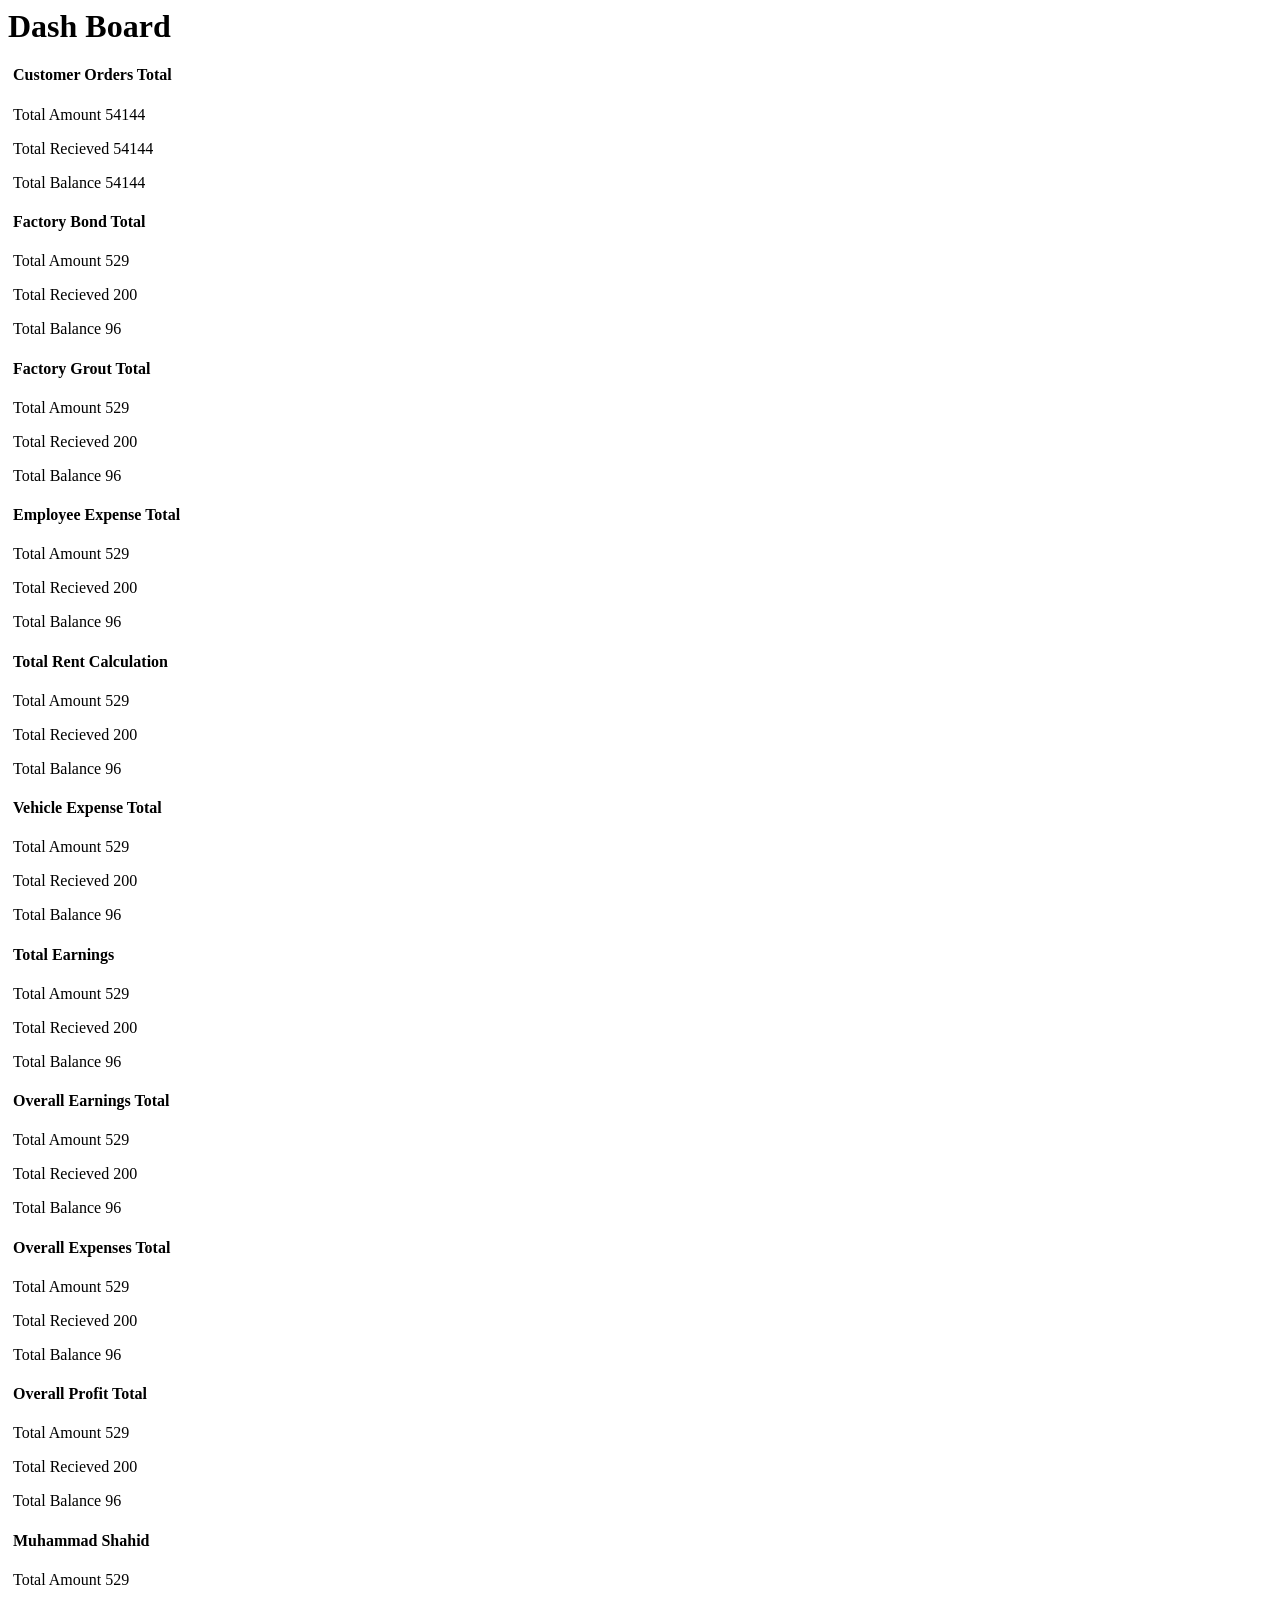
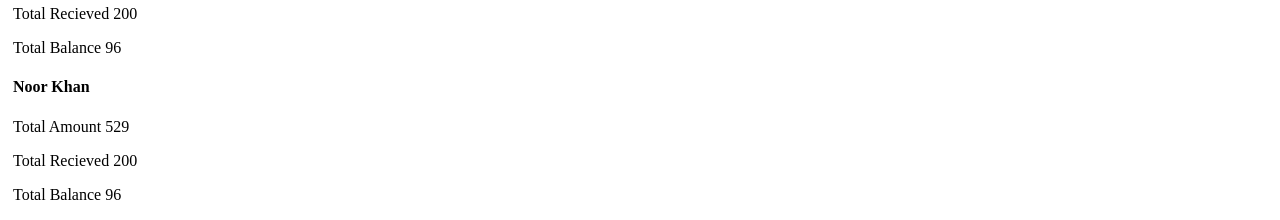
<file: Accounts/Dashboard.html>
<!-- <!DOCTYPE html>
<html lang="en"> -->
<!-- 
<head>
    <meta charset="UTF-8">
    <meta http-equiv="X-UA-Compatible" content="IE=edge">
    <meta name="viewport" content="width=device-width, initial-scale=1.0">
    <title>Dashboard</title>

    <link rel="stylesheet" href="login.css">
    <link rel="stylesheet" href="../css/bootstrap.min.css">
    
    <script src="https://kit.fontawesome.com/e793055494.js" crossorigin="anonymous"></script>
</head> -->
<!-- <link rel="stylesheet" href="../css/bootstrap.min.css"> -->

<!-- <body> -->
    <div class="container d-flex flex-wrap justify-content-center ">
        <h1 class="d-block col-12 text-white bg-dark p-2 rounded shadow">Dash Board</h1>

        <div class="card col col-xs-12">
            <div class="card-body">
                <h4 class="card-title">Customer Orders Total</h4>
                <div class="card-items">
                    <p class="d-block  shadow p-2">Total Amount <span class="float-end badge text-bg-info">54144</span>
                    </p>
                    <p class="d-block shadow p-2">Total Recieved <span class="float-end badge text-bg-info">54144</span>
                    </p>
                    <p class="d-block shadow p-2">Total Balance <span class="float-end badge text-bg-info">54144</span>
                    </p>
                </div>
            </div>
        </div>


    </div>


    <style>
        .card {
            min-width: 300px;
            margin: 5px;
        }
    </style>

    <script>
        var container = document.querySelector(".container");
        // debugger
        function AddCard(card) {
            container.append(card);
            // console.log(card.CreateCard());
            // console.log(container);
        }

        class Card {
            constructor() {
                this.Title = "Title";
                this.Amount = "Amount";
                this.Balance = "Balance";
                this.Recieved = "Recieved";

            }

            CreateCard(_Title = "title", _Amount = "amount", _Balance = "balance", _Recieved = "Recieved") {
                    var CardBorday = `
            <div class="card-body">
                <h4 class="card-title">${_Title}</h4>
                <div class="card-items">
                    <p class="d-block  shadow p-2">Total Amount <span class="float-end badge text-bg-info">${_Amount}</span></p>
                    <p class="d-block shadow p-2">Total Recieved <span class="float-end badge text-bg-info">${_Recieved}</span></p>
                    <p class="d-block shadow p-2">Total Balance <span class="float-end badge text-bg-info">${_Balance}</span></p>
                </div>
            </div>
        `
                var card = document.createElement("div");
                card.classList.add("card");
                card.classList.add("col");
                card.classList.add("col-xs-12");
                card.innerHTML = CardBorday;
                return card;



            }
        }
        var Titles = [];
        Titles.push(" Factory Bond Total");
        Titles.push(" Factory Grout Total");
        Titles.push(" Employee Expense Total");
        Titles.push(" Total Rent Calculation");
        Titles.push(" Vehicle Expense Total");
        Titles.push(" Total Earnings");
        Titles.push("Overall Earnings Total");
        Titles.push("Overall Expenses Total");
        Titles.push("Overall Profit Total");
        Titles.push("Muhammad Shahid");
        Titles.push("Noor Khan");

        Titles.forEach((T) => {
            var newCard = new Card();
            // newCard.CreateCard(T,500,30,20);
            AddCard(newCard.CreateCard(T, 529, 96, 200));
        });
        console.log("hi");
        console.log("hi form dashboard");
    </script>
<!-- </body> -->

<!-- </html> -->
</file>
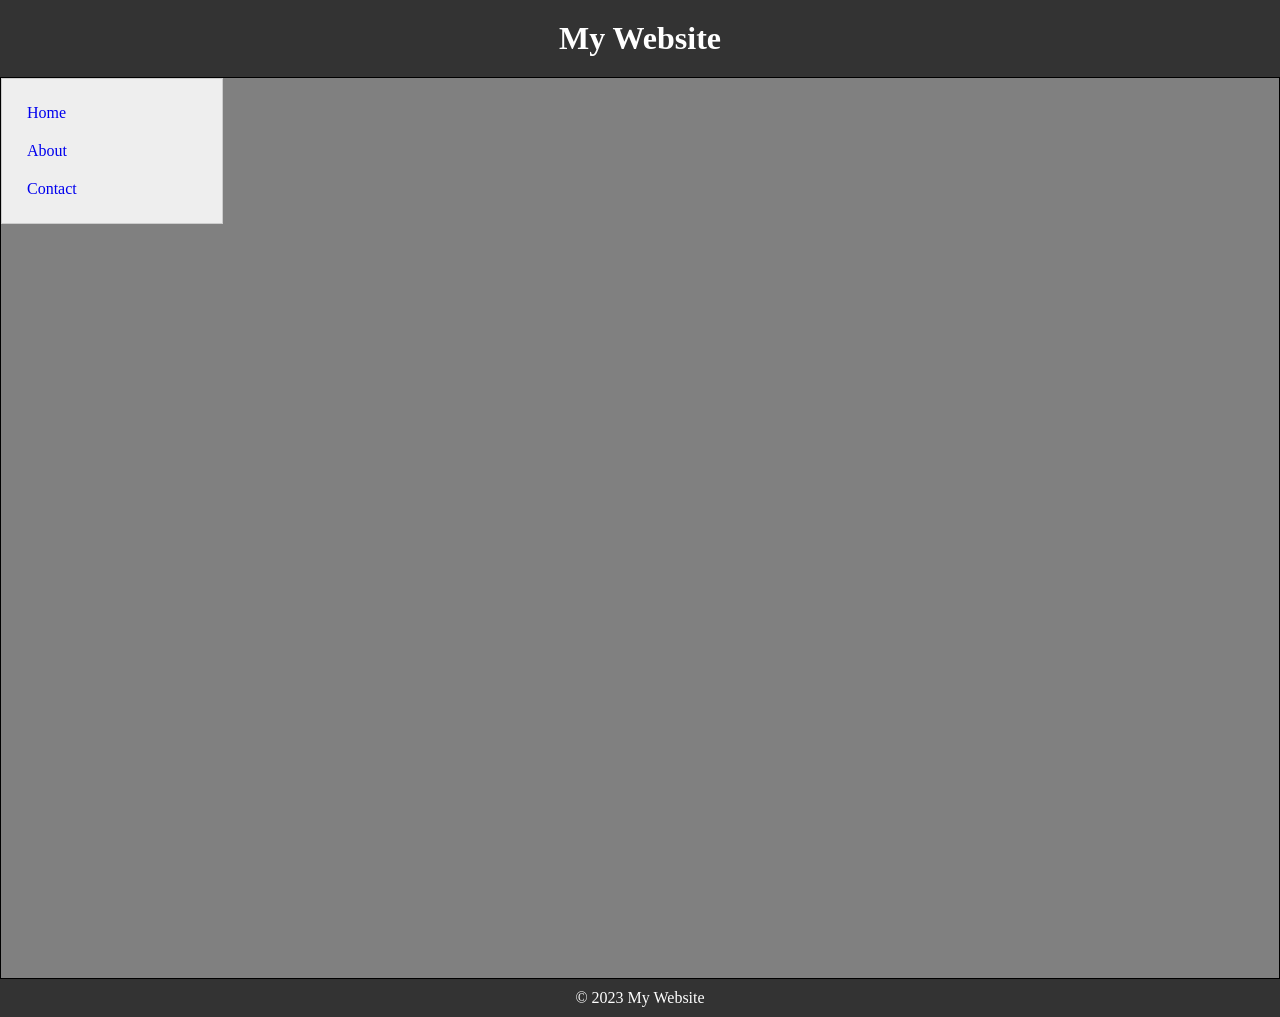
<file: layout/layout.html>
<!DOCTYPE html>
<html>

<head>
  <meta charset="UTF-8">
  <title>My Website</title>
  <style>
    /* reset styling */
    *{
      padding: 0;
      margin: 0;
    }
    body{
      height: 100vh;
    }
    /* Header */
    header {
      background-color: #333;
      color: white;
      padding: 20px;
      text-align: center;
    }

    /* Navigation bar */
    nav {
      background-color: #eee;
      border: 1px solid #ccc;
      padding: 10px;
      width: 200px;
      /* height: 75vh; */
    }

    /* Navigation links */
    nav a {
      display: block;
      margin: 10px;
      padding: 5px;
      text-decoration: none;
    }

    nav a:hover {
      background-color: #ddd;
    }

    /* Footer */
    footer {
      background-color: #333;
      color: white;
      padding: 10px;
      text-align: center;
    }

    /* content */
    div#content {
      position: fixed;
      top: 123px;
      right: 57px;
      left: 256px;
    }
  </style>
</head>

<body>
  <header>
    <h1>My Website</h1>
  </header>
  <style>
    #NavAndContent{
      height: 100%;
      background-color: gray;
      border: 1px solid black;
      width: 100wh;
    }
  </style>
  <div id="NavAndContent">
  <nav>
    <a href="#" data-page="home.html">Home</a>
    <a href="#" data-page="about.html">About</a>
    <a href="#" data-page="contact.html">Contact</a>
  </nav>


  <div id="content">
    <!-- Content goes here -->
  </div>
</div>



  <footer>
    &copy; 2023 My Website
  </footer>


  <script>
    const content = document.querySelector('#content')

    function loadPage(pageName) {
      fetch(pageName)
        .then(response => response.text())
        .then(html => {
          content.innerHTML = html
        })
    }

    const links = document.querySelectorAll('nav a')
    links.forEach(link => {
      link.addEventListener('click', event => {
        event.preventDefault()
        const pageName = event.target.dataset.page
        loadPage(pageName)
      })
    })
  </script>

</body>

</html>
</file>
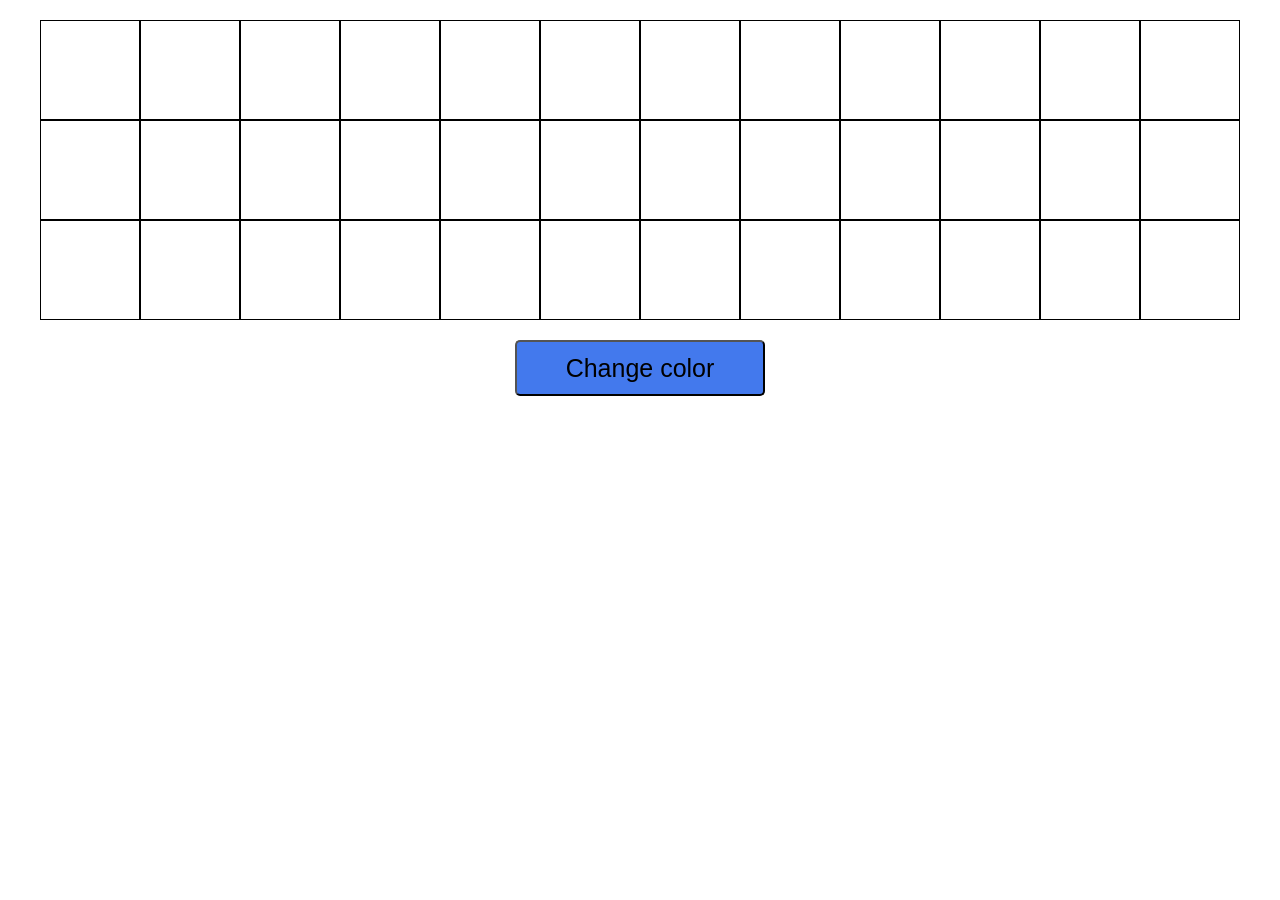
<file: Randomcolor/RandocolorGenerator.html>
<!DOCTYPE html>
<html lang="en">
<head>
    <meta charset="UTF-8">
    <meta http-equiv="X-UA-Compatible" content="IE=edge">
    <meta name="viewport" content="width=device-width, initial-scale=1.0">
    <title>RandomColorGenarator</title>
    <link rel="stylesheet" href="RandomStyle.css">
</head>
<body>
    <div class="container"> 
        <div class="box"></div>
        <div class="box"></div>
        <div class="box"></div>
        <div class="box"></div>
        <div class="box"></div>
        <div class="box"></div>
        <div class="box"></div>
        <div class="box"></div>
        <div class="box"></div>
        <div class="box"></div>
        <div class="box"></div>
        <div class="box"></div>
        <div class="box"></div>
        <div class="box"></div>
        <div class="box"></div>
        <div class="box"></div>
        <div class="box"></div>
        <div class="box"></div>
        <div class="box"></div>
        <div class="box"></div>
        <div class="box"></div>
        <div class="box"></div>
        <div class="box"></div>
        <div class="box"></div>
        <div class="box"></div>
        <div class="box"></div>
        <div class="box"></div>
        <div class="box"></div>
        <div class="box"></div>
        <div class="box"></div>
        <div class="box"></div>
        <div class="box"></div>
        <div class="box"></div>
        <div class="box"></div>
        <div class="box"></div>
        <div class="box"></div>
     

       
    </div>
    <div class="container">
    
            <button>Change color</button>
        
    </div>
  
    
    <script src="main.js"></script>


</body>
</html>
</file>
<file: Accounts/login.css>
* {
  margin: 0;
  padding: 0;
  box-sizing: border-box;
}

body {
  background-color: #ee50d1;
  background-color: red;
  background: linear-gradient(to right, #ec51d1, #964cc7);

  width: 100vw;
  height: 100vh;
}

.container {
  /* margin-top:50px ; */
}
/* Login box container */
.mainBox {
  background-color: #3a208b;
  background: url(Logo2.png);
  background-position: center;
  background-size: cover;
  background-position: 2px 2px;

  background-position: center ; /* center horizontally, 50% from top vertically */
  background-repeat: no-repeat; /* prevents the background image from repeating */
}

/* Form */
.LoginForm {
 min-height: 450px;
 /* max-width: 400px; */
  color: black;
  background-color: white;
}

.bannar {
  /* color: white; */
  min-height: 450px;
}
.bannar h1 {
  margin-top: 25%;
}

.inputBorder {
  border-radius: 50px;
}

.Cbtn {
  text-align: right;
  background-color: red;
}
</file>
<file: Randomcolor/RandomStyle.css>
*{
    margin: 0;
    padding: 0;
    box-sizing: border-box;
}

.container{
    padding-top: 20px;
    display: flex;
    flex-wrap: wrap;
    justify-content: center;
    align-items: center;
}

.box{
    width: 100px;
    height: 100px;
    border: 1px solid black;
}

 button{
    width: 250px;
    cursor: pointer;
    height: 56px;
    font-size: 25px;
    border-radius: 5px;
    background-color: rgb(67, 121, 237);
}

button:hover{
    background-color: rgb(196, 204, 222);

}

@media only screen and (max-width: 600px) {
    body {
      background-color: lightblue;
    }
    .box{
        width:80px;
        height:80px;
    }
  }
</file>
